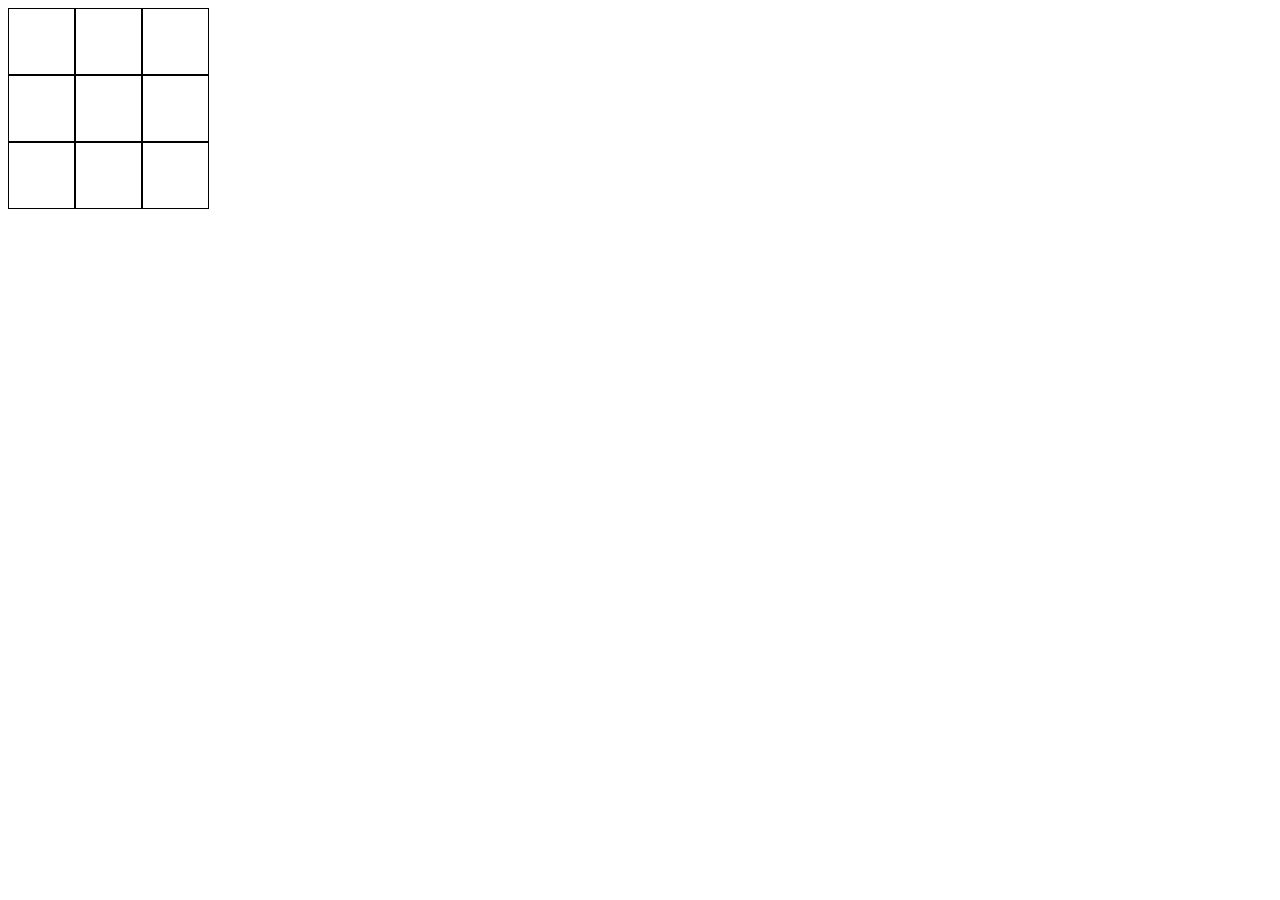
<file: Tic Tac Toe Game/index.html>
<!DOCTYPE html>
<html lang="en">
<head>
    <meta charset="UTF-8">
    <meta name="viewport" content="width=device-width, initial-scale=1.0">
    <title>Tic Tac Toe</title>
    <style>
        body{
            font-family: 'Segoe UI', Tahoma, Geneva, Verdana, sans-serif;
        }
        .row{
            display: flex;
        }
        .col{
            height:65px;
            width:65px;
            border:1px solid black;
            display: flex;
            justify-content: center;
            align-items: center;
            font-size: 30px;
            cursor: pointer;
        }
    </style>
</head>
<body>
    <div class="container">
        <div class="grid">
            <div class="row">
                <div onclick="handleClick(this)" id="0" class="col"></div>
                <div onclick="handleClick(this)" id="1" class="col"></div>
                <div onclick="handleClick(this)" id="2" class="col"></div>
            </div>
            <div class="row">
                <div onclick="handleClick(this)" id="3" class="col"></div>
                <div onclick="handleClick(this)" id="4" class="col"></div>
                <div onclick="handleClick(this)" id="5" class="col"></div>
            </div>
            <div class="row">
                <div onclick="handleClick(this)" id="6" class="col"></div>
                <div onclick="handleClick(this)" id="7" class="col"></div>
                <div onclick="handleClick(this)" id="8" class="col"></div>
            </div>

        </div>

    </div>
    <script src="script.js"></script>
    
</body>
</html>
</file>
